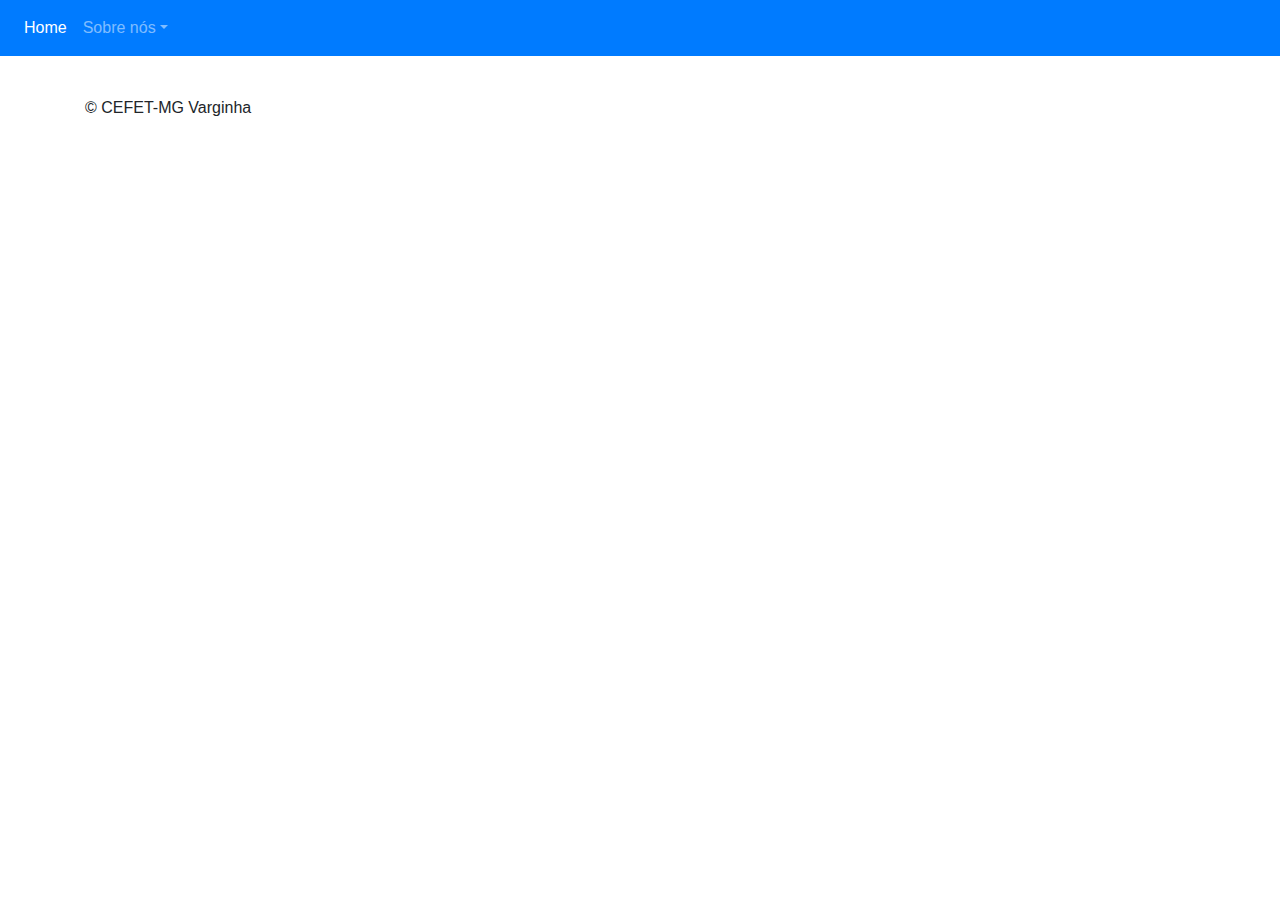
<file: basicas.html>
<!DOCTYPE html>
<html lang="pt-br">

<head>
    <meta charset="UTF-8">
    <meta name="viewport" content="width=device-width, initial-scale=1.0">
    <link rel="stylesheet" href="bootstrap/css/bootstrap.min.css">
    <link rel="stylesheet" href="estilo.css">
    <script src="bootstrap/js/bootstrap.min.js"></script>
    <title>Document</title>
</head>

<body>
    <div class="container-fluid">
        <nav class="navbar navbar-expand-md navbar-dark fixed-top bg-primary">
        
            <button class="navbar-toggler" type="button" data-toggle="collapse" data-target="#navbarsExampleDefault" aria-controls="navbarsExampleDefault" aria-expanded="false" aria-label="Toggle navigation">
              <span class="navbar-toggler-icon"></span>
            </button>
      
            <div class="collapse navbar-collapse" id="navbarsExampleDefault">
              <ul class="navbar-nav mr-auto">
                <li class="nav-item active">
                  <a class="nav-link" href="index.html">Home <span class="sr-only">(atual)</span></a>
                </li>
                <li class="nav-item dropdown">
                  <a class="nav-link dropdown-toggle" href="nos.html" id="dropdown01" data-toggle="dropdown" aria-haspopup="true" aria-expanded="false">Sobre nós</a>
                  <div class="dropdown-menu" aria-labelledby="dropdown01">
                    <h1>Essa é uma ferramenta para facilitar suas aulas de matemática</h1>
                  </div>
                </li>
              </ul>
            </div>
          </nav>
    </div>
  
      <div class="container py-4">
        <main>
           
          </main>
      </div>
  
      <footer class="container">
        <p>&copy; CEFET-MG Varginha</p>
      </footer>
  
      <!-- Principal JavaScript do Bootstrap
      ================================================== -->
      <!-- Foi colocado no final para a página carregar mais rápido -->
      <script src="https://code.jquery.com/jquery-3.3.1.slim.min.js" integrity="sha384-q8i/X+965DzO0rT7abK41JStQIAqVgRVzpbzo5smXKp4YfRvH+8abtTE1Pi6jizo" crossorigin="anonymous"></script>
        
</body>
    
</html>
</file>
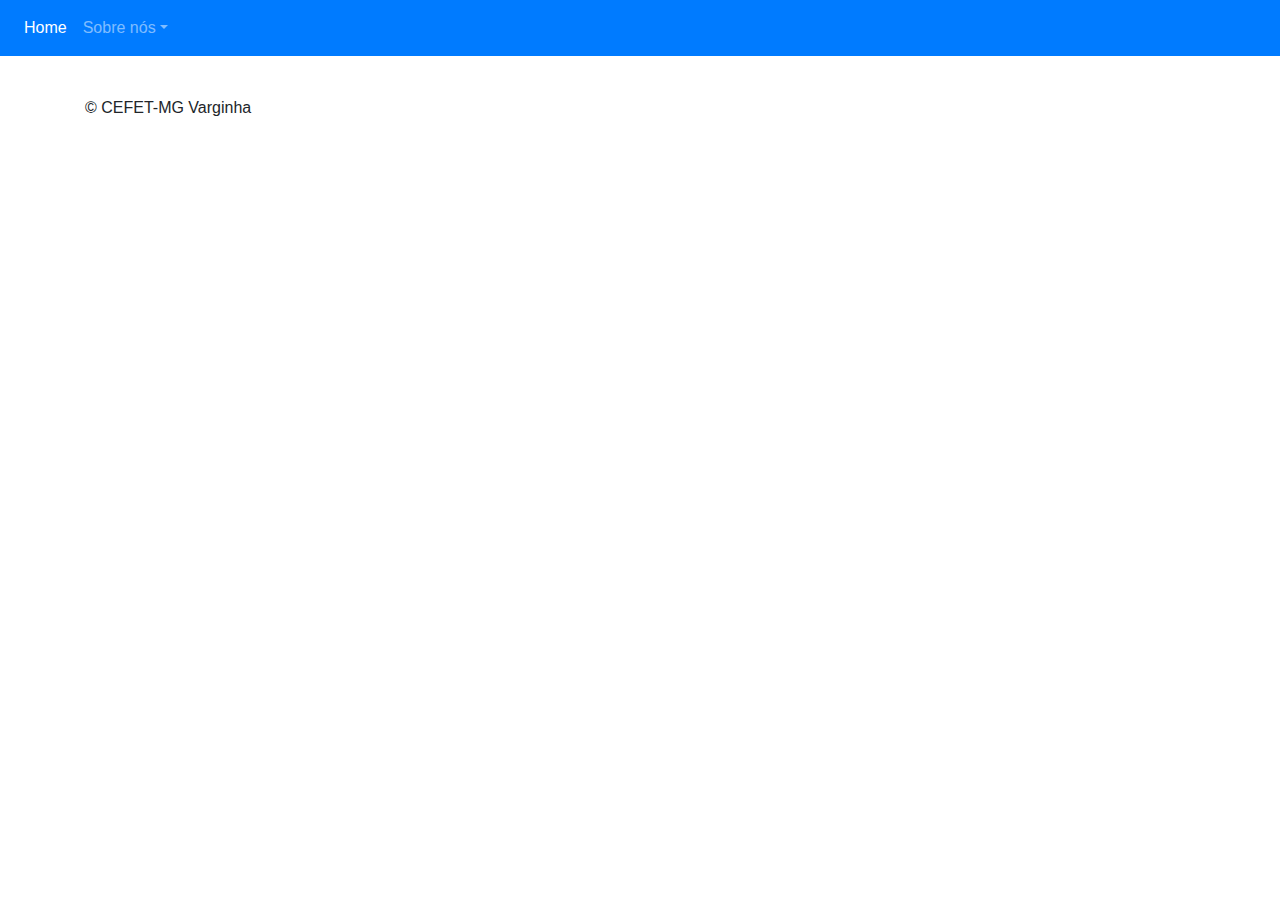
<file: basicas2.html>
<!DOCTYPE html>
<html lang="pt-br">

<head>
    <meta charset="UTF-8">
    <meta name="viewport" content="width=device-width, initial-scale=1.0">
    <link rel="stylesheet" href="bootstrap/css/bootstrap.min.css">
    <link rel="stylesheet" href="estilo.css">
    <script src="bootstrap/js/bootstrap.min.js"></script>
    <title>Document</title>
</head>

<body>
    <div class="container-fluid">
        <nav class="navbar navbar-expand-md navbar-dark fixed-top bg-primary">
        
            <button class="navbar-toggler" type="button" data-toggle="collapse" data-target="#navbarsExampleDefault" aria-controls="navbarsExampleDefault" aria-expanded="false" aria-label="Toggle navigation">
              <span class="navbar-toggler-icon"></span>
            </button>
      
            <div class="collapse navbar-collapse" id="navbarsExampleDefault">
              <ul class="navbar-nav mr-auto">
                <li class="nav-item active">
                  <a class="nav-link" href="index.html">Home <span class="sr-only">(atual)</span></a>
                </li>
                <li class="nav-item dropdown">
                  <a class="nav-link dropdown-toggle" href="nos.html" id="dropdown01" data-toggle="dropdown" aria-haspopup="true" aria-expanded="false">Sobre nós</a>
                  <div class="dropdown-menu" aria-labelledby="dropdown01">
                    <h1>Essa é uma ferramenta para facilitar suas aulas de matemática</h1>
                  </div>
                </li>
              </ul>
            </div>
          </nav>
    </div>
  
      <div class="container py-4">
        <main>
           
          </main>
      </div>
  
      <footer class="container">
        <p>&copy; CEFET-MG Varginha</p>
      </footer>
  
      <!-- Principal JavaScript do Bootstrap
      ================================================== -->
      <!-- Foi colocado no final para a página carregar mais rápido -->
      <script src="https://code.jquery.com/jquery-3.3.1.slim.min.js" integrity="sha384-q8i/X+965DzO0rT7abK41JStQIAqVgRVzpbzo5smXKp4YfRvH+8abtTE1Pi6jizo" crossorigin="anonymous"></script>
        
</body>
    
</html>
</file>
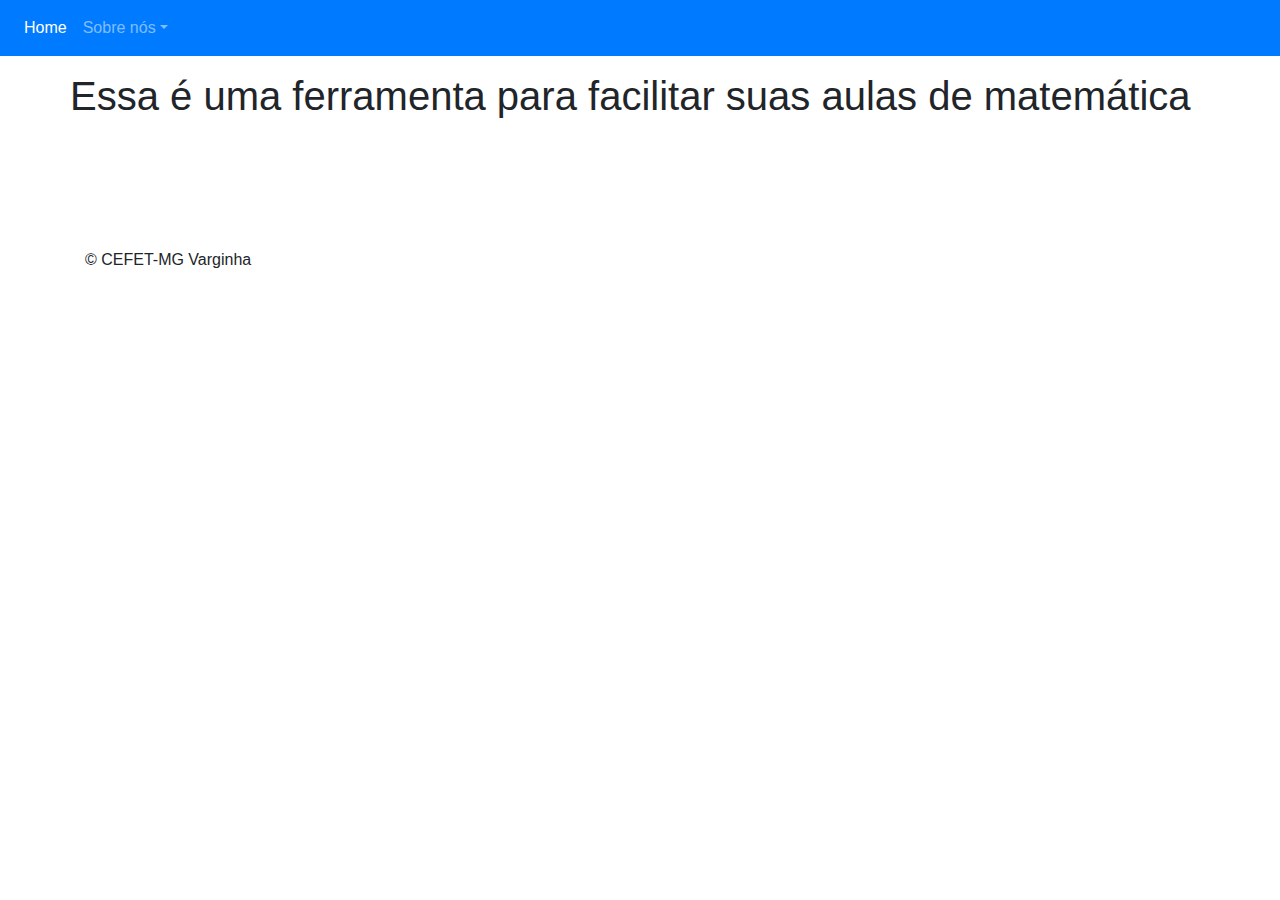
<file: nos.html>
<!DOCTYPE html>
<html lang="pt-br">

<head>
    <meta charset="UTF-8">
    <meta name="viewport" content="width=device-width, initial-scale=1.0">
    <link rel="stylesheet" href="bootstrap/css/bootstrap.min.css">
    <link rel="stylesheet" href="estilo.css">
    <script src="bootstrap/js/bootstrap.min.js"></script>
    <title>Document</title>
</head>

<body>
    <div class="container-fluid">
        <nav class="navbar navbar-expand-md navbar-dark fixed-top bg-primary">
        
            <button class="navbar-toggler" type="button" data-toggle="collapse" data-target="#navbarsExampleDefault" aria-controls="navbarsExampleDefault" aria-expanded="false" aria-label="Toggle navigation">
              <span class="navbar-toggler-icon"></span>
            </button>
      
            <div class="collapse navbar-collapse" id="navbarsExampleDefault">
              <ul class="navbar-nav mr-auto">
                <li class="nav-item active">
                  <a class="nav-link" href="index.html">Home <span class="sr-only">(atual)</span></a>
                </li>
                <li class="nav-item dropdown">
                  <a class="nav-link dropdown-toggle" href="nos.html" id="dropdown01" data-toggle="dropdown" aria-haspopup="true" aria-expanded="false">Sobre nós</a>
                  <div class="dropdown-menu" aria-labelledby="dropdown01">
                    <h1>Essa é uma ferramenta para facilitar suas aulas de matemática</h1>
                  </div>
                </li>
              </ul>
            </div>
          </nav>
    </div>
  
      <div class="container py-4">
        <main>
            <div class="row py-5">
                <h1>Essa é uma ferramenta para facilitar suas aulas de matemática</h1>
            </div>
          </main>
      </div>
  
      <footer class="container">
        <p>&copy; CEFET-MG Varginha</p>
      </footer>
  
      <!-- Principal JavaScript do Bootstrap
      ================================================== -->
      <!-- Foi colocado no final para a página carregar mais rápido -->
      <script src="https://code.jquery.com/jquery-3.3.1.slim.min.js" integrity="sha384-q8i/X+965DzO0rT7abK41JStQIAqVgRVzpbzo5smXKp4YfRvH+8abtTE1Pi6jizo" crossorigin="anonymous"></script>
        
</body>
    
</html>
</file>
<file: estilo.css>
:root {
    --jumbotron-padding-y: 3rem;
  }
  
  .jumbotron {
    padding-top: var(--jumbotron-padding-y);
    padding-bottom: var(--jumbotron-padding-y);
    margin-bottom: 0;
    background-color: #fff;
  }
  @media (min-width: 768px) {
    .jumbotron {
      padding-top: calc(var(--jumbotron-padding-y) * 2);
      padding-bottom: calc(var(--jumbotron-padding-y) * 2);
    }
  }
  
  .jumbotron p:last-child {
    margin-bottom: 0;
  }
  
  .jumbotron-heading {
    font-weight: 300;
  }
  
  .jumbotron .container {
    max-width: 40rem;
  }
  
  footer {
    padding-top: 3rem;
    padding-bottom: 3rem;
  }
  
  footer p {
    margin-bottom: .25rem;
  }
</file>
